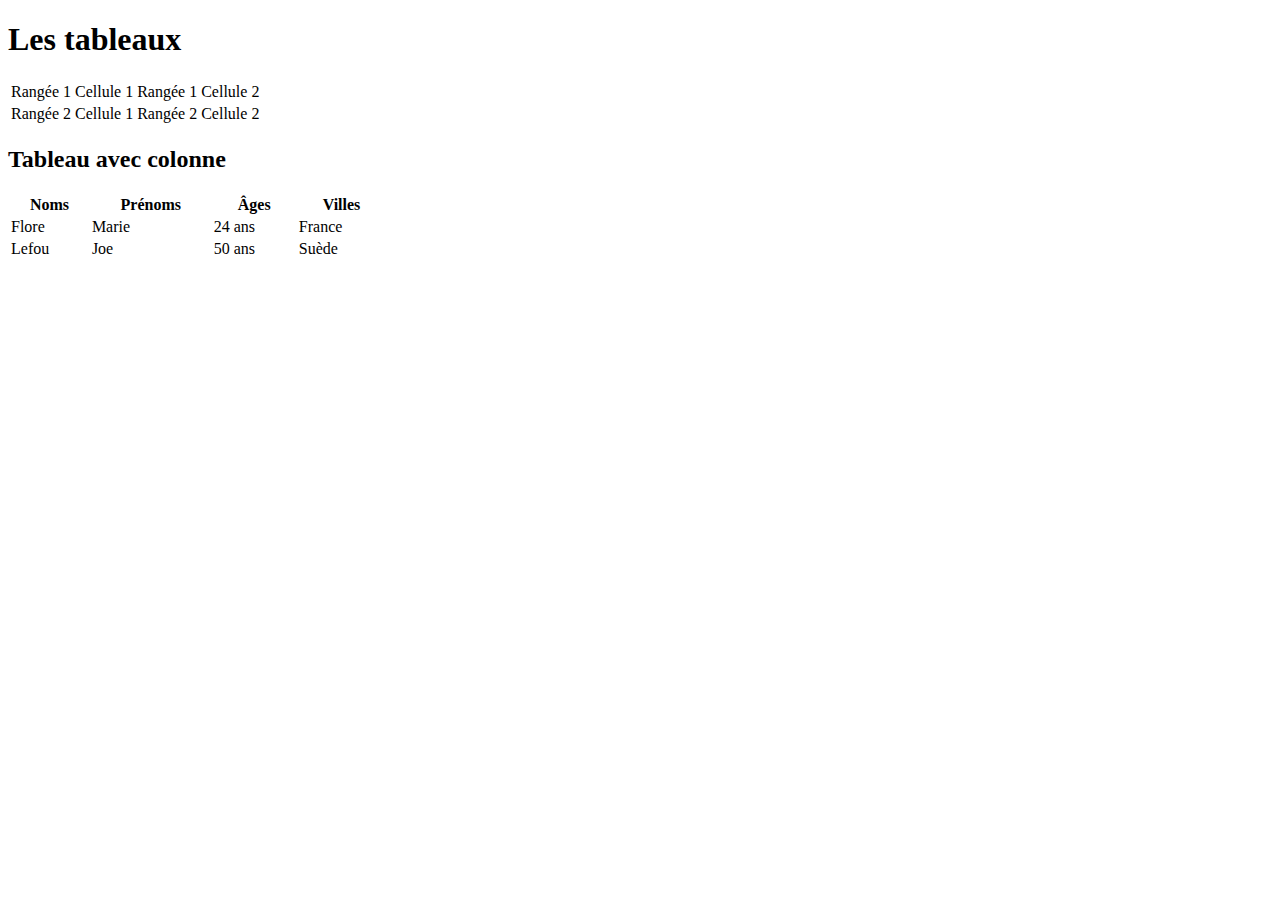
<file: index.html>
<!DOCTYPE html>
<html lang="en">
<head>
    <meta charset="UTF-8">
    <meta name="viewport" content="width=device-width, initial-scale=1.0">
    <title>Chloé</title>
</head>
<body>

    <h1>Les tableaux</h1>

    <table>
        <tr>
            <td>Rangée 1 Cellule 1</td>
            <td>Rangée 1 Cellule 2</td>
        </tr>
        <tr>
            <td>Rangée 2 Cellule 1</td>
            <td>Rangée 2 Cellule 2</td>
        </tr>
    </table>

<h2>Tableau avec colonne</h2>

</style>
    <table style="width:30%">
        <tr>
            <th>Noms</th>
            <th>Prénoms</th>
            <th>Âges</th>
            <th>Villes</th>
        </tr>
        <tr>
            <td>Flore</td>
            <td>Marie</td>
            <td>24 ans</td>
            <td>France</td>
        </tr>
        <tr>
            <td>Lefou</td>
            <td>Joe</td>
            <td>50 ans</td>
            <td>Suède</td>
        </tr>
    </table>

</body>
</html>
</file>
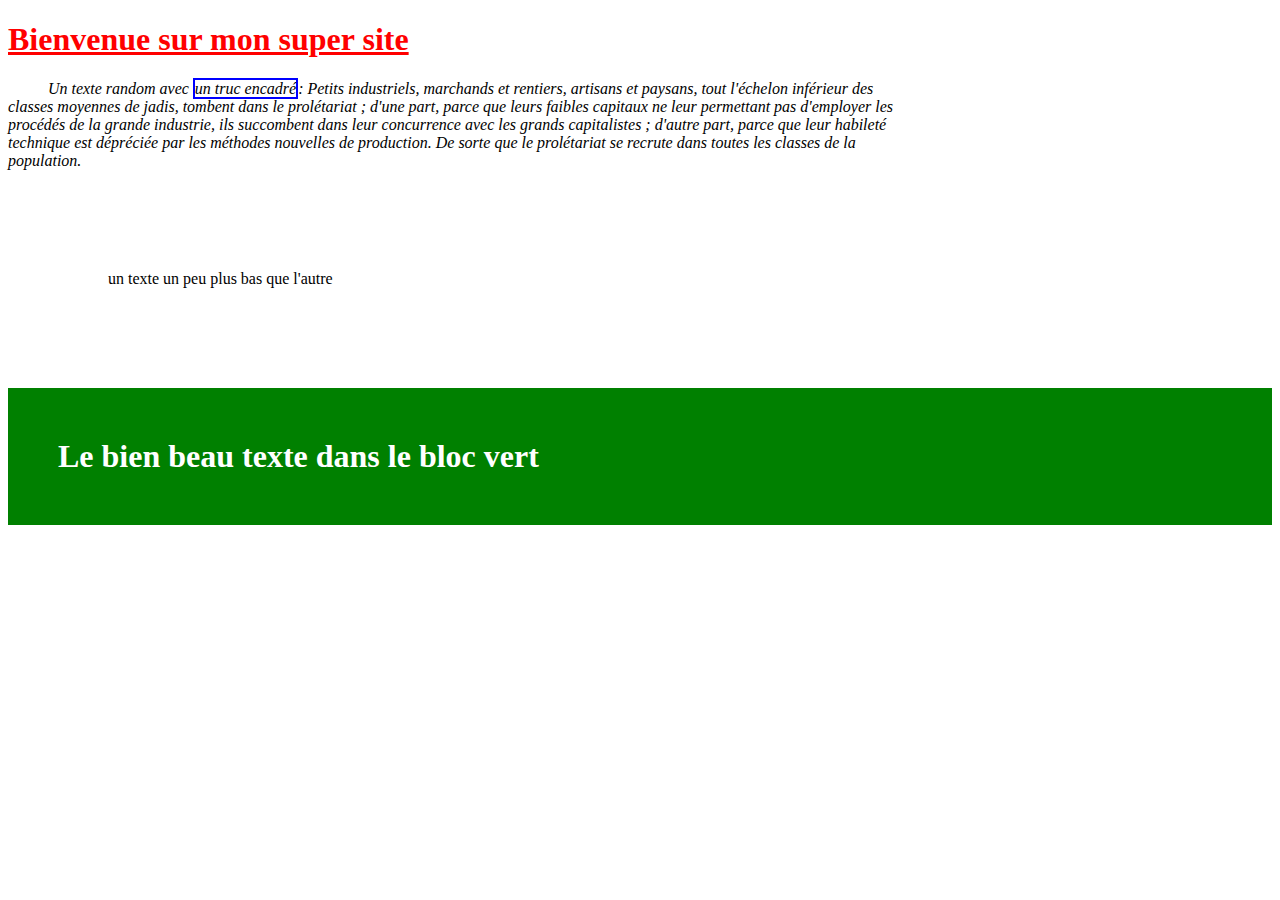
<file: exo1.html>
<!DOCTYPE html>
<html lang="fr">
<head>
    <meta charset="UTF-8">
    <meta name="viewport" content="width=device-width, initial-scale=1.0">
    <title>Exo 1</title>
    <link rel="stylesheet" href="exo1.css">
</head>

<body>
    <h1>Bienvenue sur mon super site</h1>

<p class="p1">
    Un texte random avec <span class="encadre">un truc encadré</span>: Petits industriels, marchands et rentiers, artisans et paysans, tout l'échelon inférieur des classes moyennes de jadis, tombent dans le prolétariat ;
    d'une part, parce que leurs faibles capitaux ne leur permettant pas d'employer les procédés de la grande industrie, ils succombent dans leur concurrence avec les grands capitalistes ;
    d'autre part, parce que leur habileté technique est dépréciée par les méthodes nouvelles de production. De sorte que le prolétariat se recrute dans toutes les classes de la population.
</p>

<p class="p2">un texte un peu plus bas que l'autre</p>

<p class= "p3">Le bien beau texte dans le bloc vert</p>

</body>
</html>
</file>
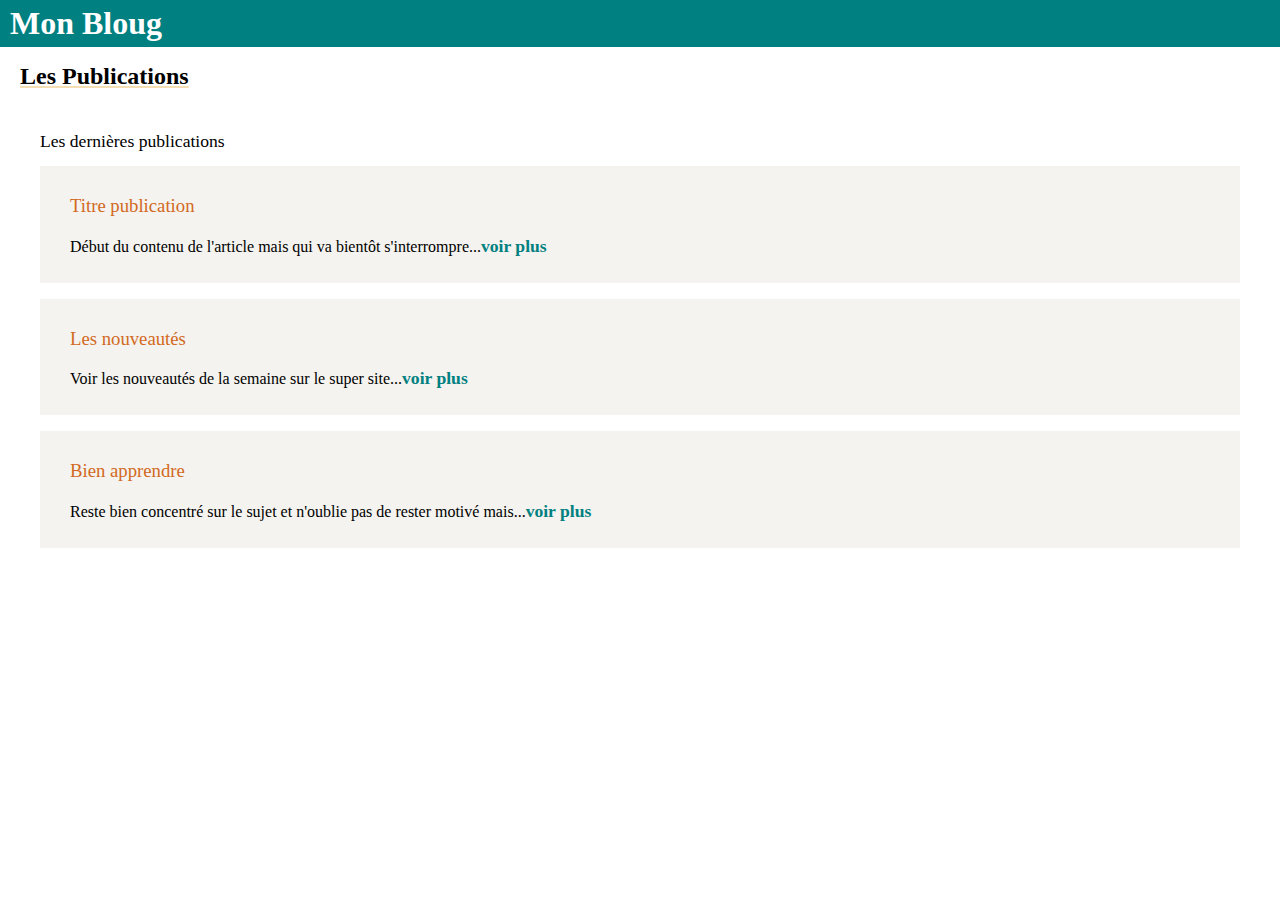
<file: exo2.html>
<!DOCTYPE html>
<html lang="fr">
<head>
    <meta charset="UTF-8">
    <meta name="viewport" content="width=device-width, initial-scale=1.0">
    <title>Document</title>
    <link rel="stylesheet" href="exo2.css">
</head>
<body>
    <header>
        Mon Bloug
    </header>

    <h1>Les Publications</h1>

    <section>
        <h2>Les dernières publications</h2>
        
        <article>
            <h3>Titre publication</h3>
            <p>Début du contenu de l'article mais qui va bientôt s'interrompre...<a href="">voir plus</a></p>
        </article>

        <article>
            <h3>Les nouveautés</h3>
            <p>Voir les nouveautés de la semaine sur le super site...<a href="">voir plus</a></p>
        </article>
        
        <article>
            <h3>Bien apprendre</h3>
            <p>Reste bien concentré sur le sujet et n'oublie pas de rester motivé mais...<a href="">voir plus</a></p>
        </article>
    </section>


</body>
</html>
</file>
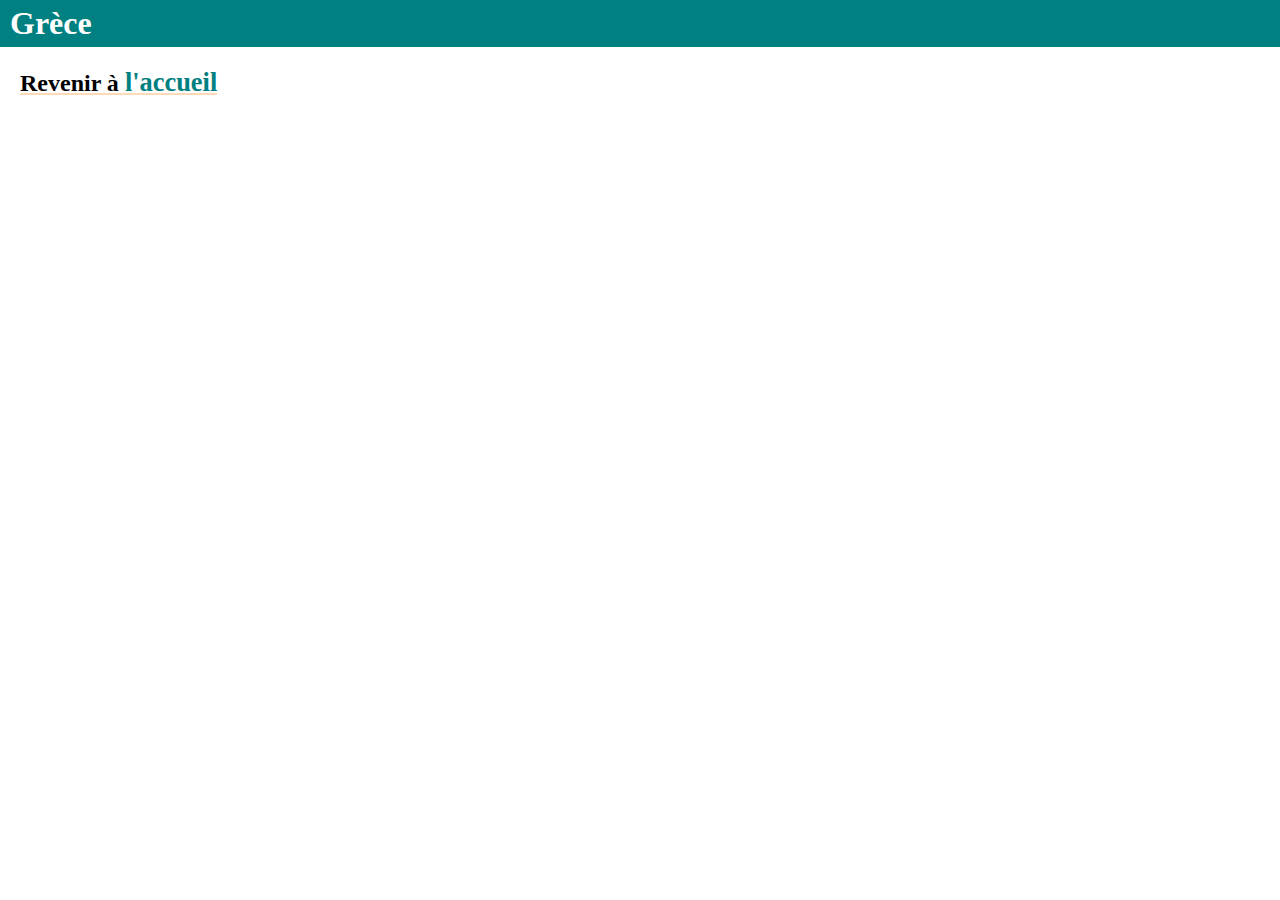
<file: grece.html>
<!DOCTYPE html>
<html lang="en">
<head>
    <meta charset="UTF-8">
    <meta name="viewport" content="width=device-width, initial-scale=1.0">
    <title>Mes voyages</title>
    <link rel="stylesheet" href="voyages.css">
</head>
<body>
    <header>
        Grèce
    </header>

    <h1>Revenir à <a href="voyages.html">l'accueil</a></h1>
    
</body>
</html>
</file>
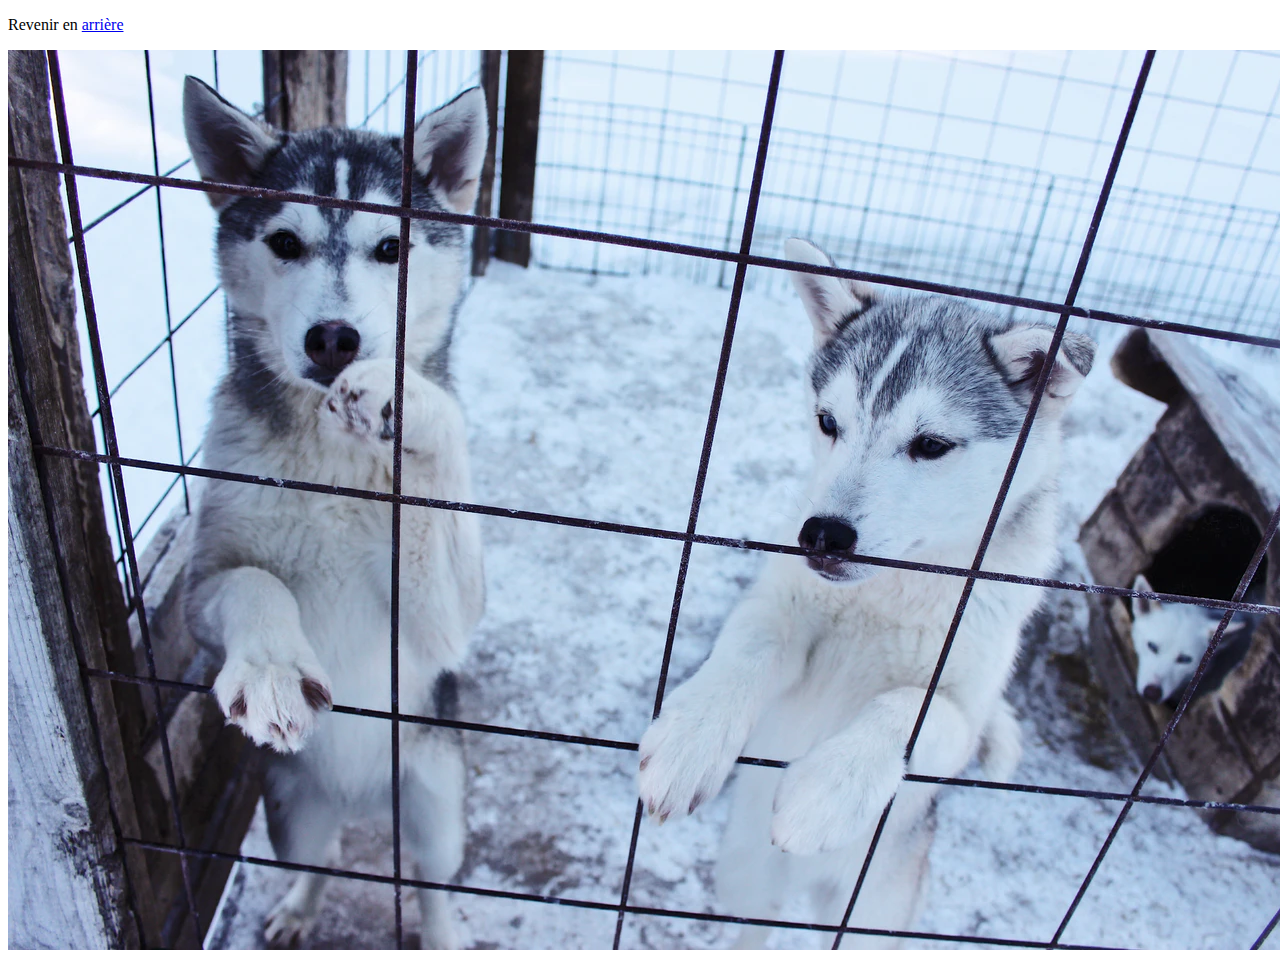
<file: husky.html>
<!DOCTYPE html>
<html lang="en">
<head>
    <meta charset="UTF-8">
    <meta name="viewport" content="width=device-width, initial-scale=1.0">
    <title>Husky</title>
</head>
<body>
    
    <p>Revenir en <a href="index2.html">arrière</a></p>

    <img src="husky.webp" alt="Husky">

</body>
</html>
</file>
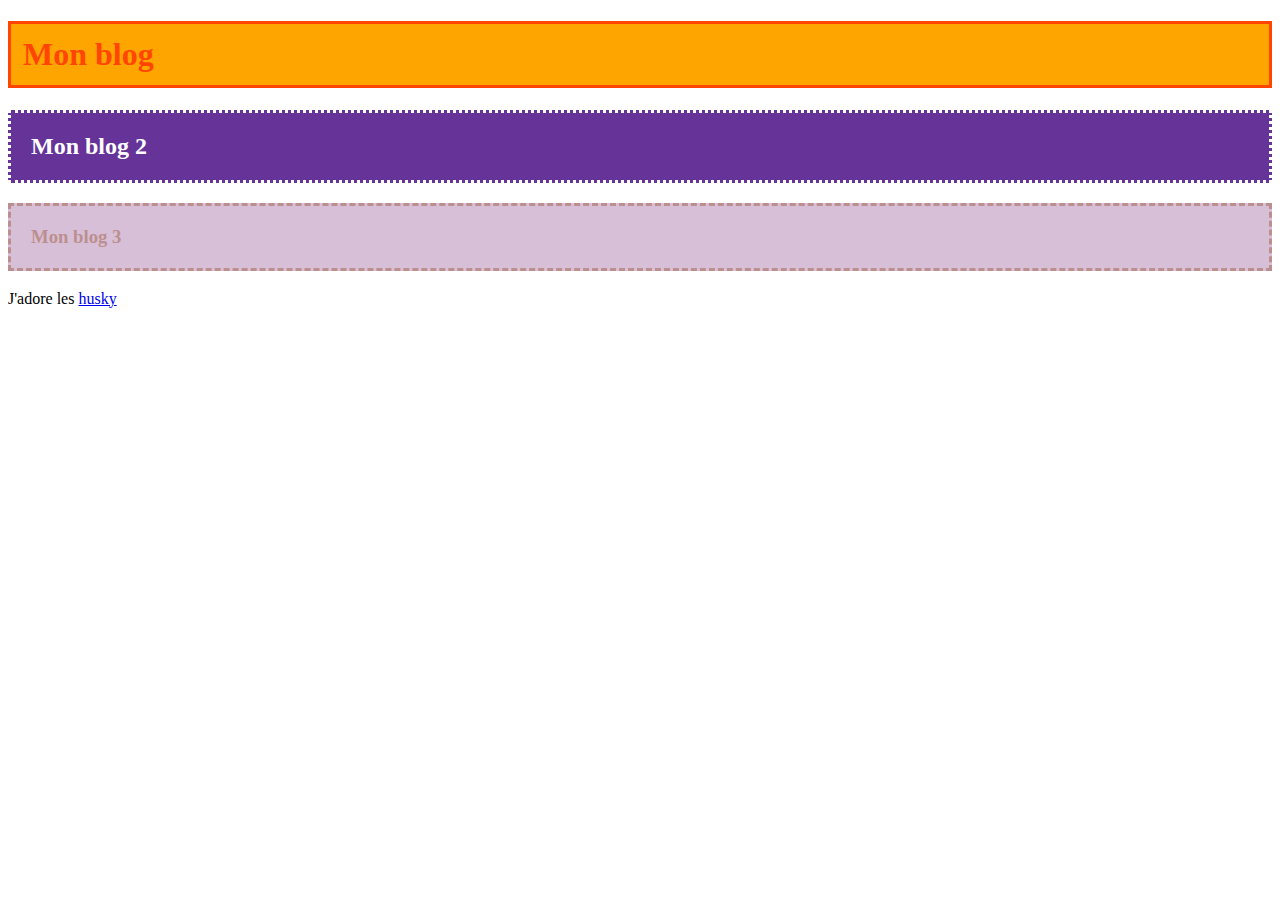
<file: index2.html>
<!DOCTYPE html>
<html lang="fr">
<head>
    <meta charset="UTF-8">
    <meta name="viewport" content="width=device-width, initial-scale=1.0">
    <title>Document</title>
    <link rel="stylesheet" href="index2.css">
</head>
<body>
    
    <h1>Mon blog</h1>

    <h2>Mon blog 2</h2>

    <h3>Mon blog 3</h3>

    <p>J'adore les <a href="husky.html">husky</a></p>



</body>
</html>
</file>
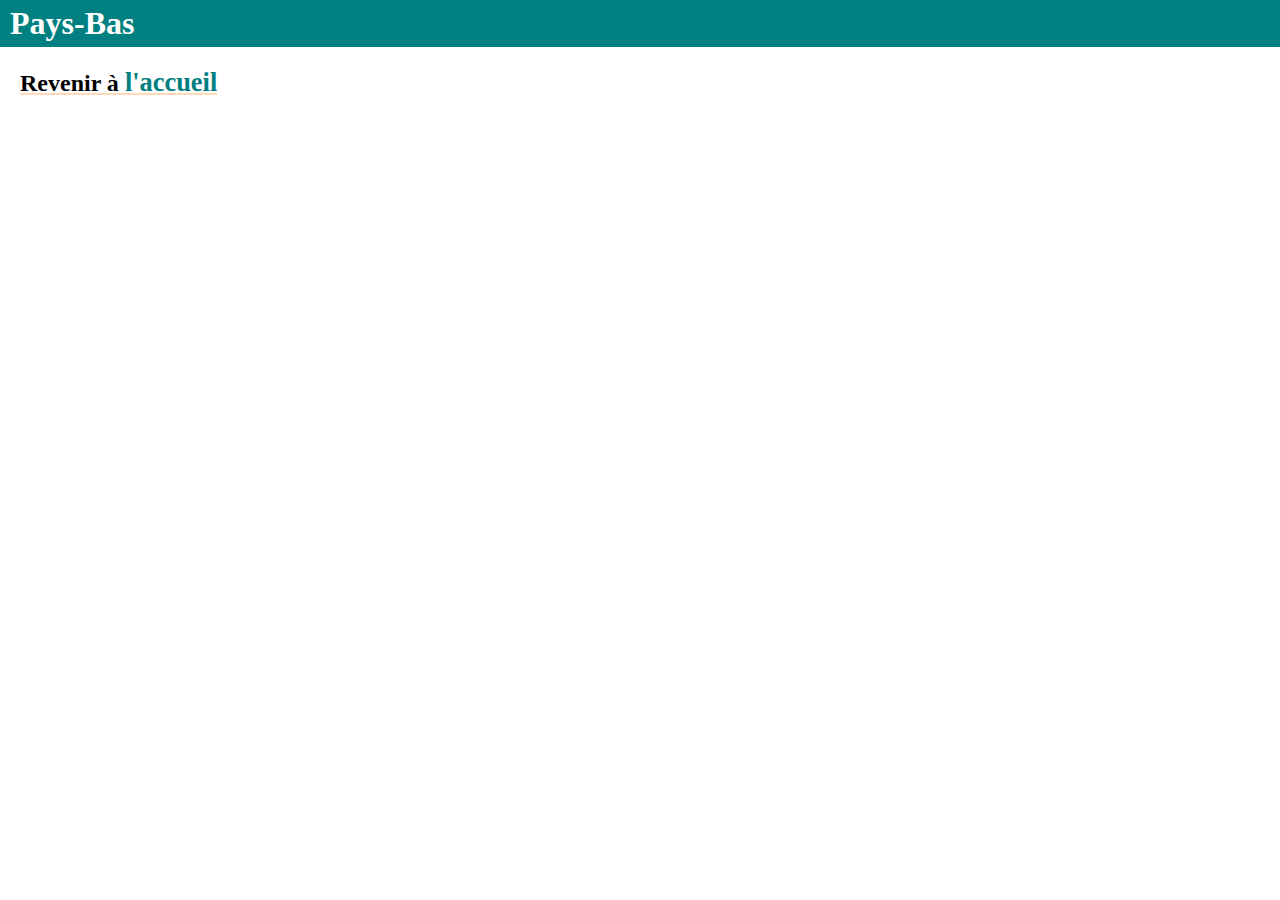
<file: paysbas.html>
<!DOCTYPE html>
<html lang="fr">
<head>
    <meta charset="UTF-8">
    <meta name="viewport" content="width=device-width, initial-scale=1.0">
    <title>Mes voyages</title>
    <link rel="stylesheet" href="voyages.css">
</head>
<body>
    <header>
        Pays-Bas
    </header>

    <h1>Revenir à <a href="voyages.html">l'accueil</a></h1>

    
</body>
</html>
</file>
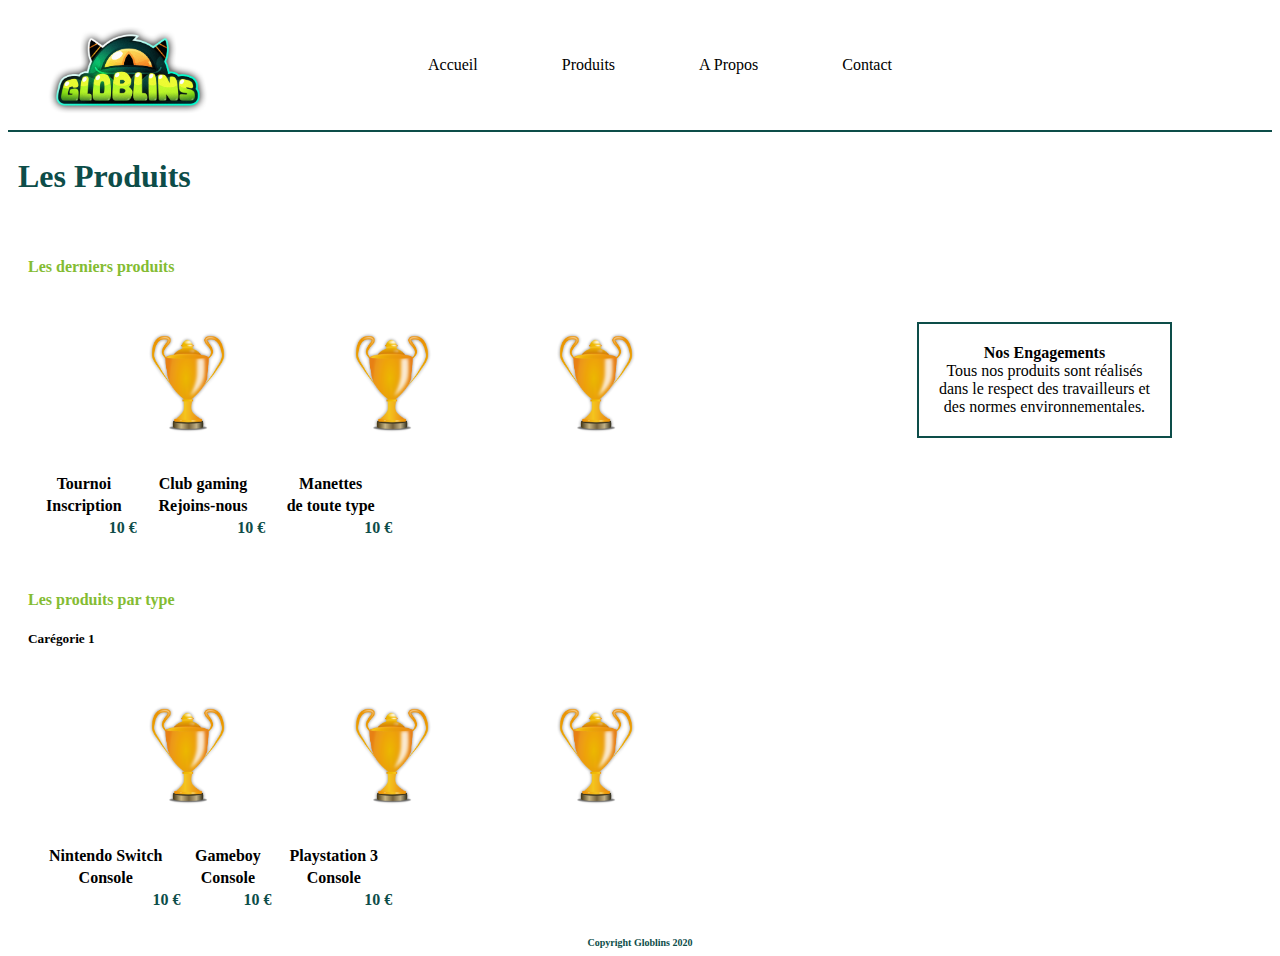
<file: produits.html>
<!DOCTYPE html>
<html lang="fr">
<head>
    <meta charset="UTF-8">
    <meta name="viewport" content="width=device-width, initial-scale=1.0">
    <title>Globlins</title>
    <link rel="stylesheet" href="produits.css">
</head>
<body>
    <header>
        <img class="logo" src="Logo.png" alt="logo">

        <nav>
            <ul style="text-align: center;">
                <li class="accueil">Accueil</li>
                <li class="accueil">Produits</li>
                <li class="accueil">A Propos</li>
                <li class="accueil">Contact</li>
            </ul>
        </nav>
            
    </header>

    <hr class="ligne">

    <h1>Les Produits</h1>

    <aside>        
        <p> 
            <strong>Nos Engagements</strong> <br>
            Tous nos produits sont réalisés <br> dans le respect
            des travailleurs et <br> des normes environnementales.
        </p>   
    </aside>
        

    <div>
        <h4>Les derniers produits</h4>

        <div>
            <img class="images" src="tournoi.png" alt="tournoi">
            <img class="images" src="tournoi.png" alt="club">
            <img class="images" src="tournoi.png" alt="manette">
        </div>
        
        <table class="t">
            <tr>
                <th>Tournoi</th>
                <th>Club gaming</th>
                <th>Manettes</th>
            </tr>
            <tr>
                <th>Inscription</th>
                <th>Rejoins-nous</th>
                <th>de toute type</th>
            </tr>
            <tr class="droite">
                <th>10 &euro;</th>
                <th>10 &euro;</th>
                <th>10 &euro;</th>
            </tr>   
            
        </table>
    </div>

    <div>
        <h4>Les produits par type</h4>
        <h5>Carégorie 1</h5>

        <div>
            <img class="images" src="tournoi.png" alt="tournoi">
            <img class="images" src="tournoi.png" alt="club">
            <img class="images" src="tournoi.png" alt="manette">
        </div>

        <table class="t">
            <tr>
                <th>Nintendo Switch</th>
                <th>Gameboy</th>
                <th>Playstation 3</th>
            </tr>
            <tr>
                <th>Console</th>
                <th>Console</th>
                <th>Console</th>
            </tr>
            <tr class="droite">
                <th>10 &euro;</th>
                <th>10 &euro;</th>
                <th>10 &euro;</th>
            </tr>   
            
        </table>
     
    </div>

    <footer>Copyright Globlins 2020</footer>
    
</body>
</html>
</file>
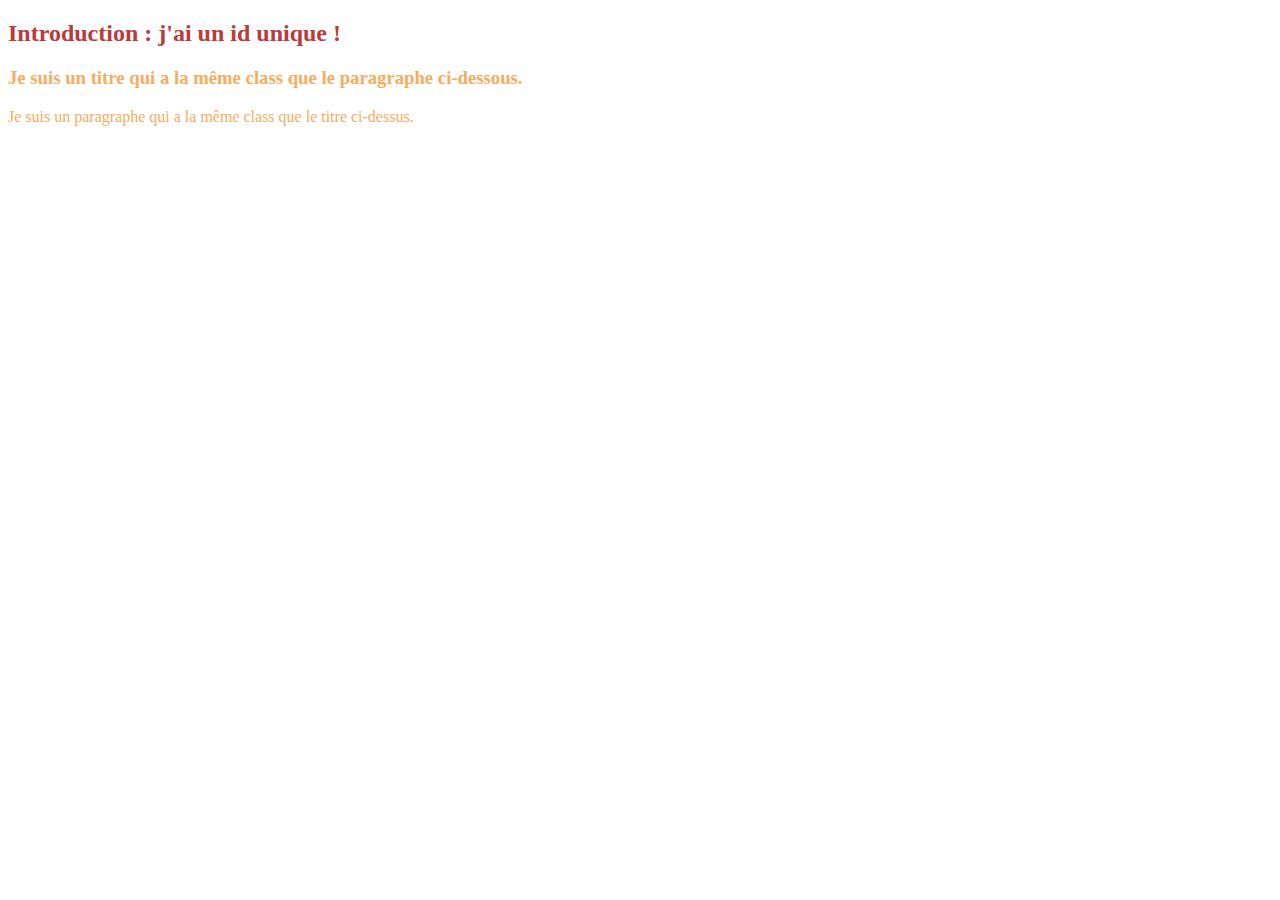
<file: selecteur.html>
<!DOCTYPE html>
<html lang="fr">
<head>
    <meta charset="UTF-8">
    <meta name="viewport" content="width=device-width, initial-scale=1.0">
    <title>Exo sélecteurs</title>
    <link rel="stylesheet" href="selecteur.css">
</head>
<body>

    <h2 id="unique">Introduction : j'ai un id unique !</h2>

    <h3 class="meme">Je suis un titre qui a la même class que le paragraphe ci-dessous.</h3>

    <p class="meme">Je suis un paragraphe qui a la même class que le titre ci-dessus.</p>
    
</body>
</html>
</file>
<file: exo1.css>
h1 { 
    color: red;
    text-decoration: underline;
}

.p1 { 
    font-style: italic;
    width: 900px;
    text-indent: 40px;
}

.encadre {
    border: 2px solid blue;
}

.p2 { 
    margin: 100px;
}

.p3 { 
    background-color: green;
    color: white;
    padding: 50px;
    font-size: 2em;
    font-weight: bold;
}
</file>
<file: exo2.css>
body {
    padding: 0;
    margin: 0;
}

header {
    background-color: teal;
    font-size: 2em;
    font-weight: bolder;
    padding: 5px 10px;
    color: white;
}

h1 {
    font-size: 1.5em;
    margin-left: 20px;
    text-decoration: underline;
    text-decoration-color: wheat;
}

h2 {
    font-size: 1.1em;
    font-weight: normal;
}

section {
    padding: 10px 40px;
}

article {
    padding: 10px 30px;
    background-color: #F4F3EF;
    margin-bottom: 16px;
}

h3 {
    font-weight: normal;
    color: chocolate;
}

a {
    text-decoration: none;
    color: teal;
    font-size: 1.1em;
    font-weight: bold;
}
</file>
<file: voyages.css>
body {
    padding: 0;
    margin: 0;
    font-family: Georgia, 'Times New Roman', Times, serif;
}

header {
    background-color: teal;
    color: white;
    font-size: 2em;
    font-weight: bolder;
    padding: 5px 10px;
}

h1 {
    font-size: 1.5em;
    margin: 20px;
    text-decoration: underline peachpuff;
}

h2 {
    font-size: 1.1em;
    font-weight: normal;
    padding: 10px;
}

section {
    padding: 10px 50px;
}

article {
    border-style: solid;
    border-width: 1px;
    padding: 10px 50px;
    margin: 10px;
}

h3 {
    color: teal;
}

a {
    text-decoration: none;
    color: teal;
    font-size: 1.1em;
    font-weight: bold;
}

img {
    width: 50em;
}
</file>
<file: index2.css>
h1 {
    background-color: orange;
    color: orangered;
    font-size: 32px;
    padding: 12px;
    border-style: solid; 
}

h2 {
    background-color: rebeccapurple;
    color: white;
    border-style: dotted;
    padding: 20px;
}

h3 {
    background-color: thistle;
    color: rosybrown;
    border-style: dashed;
    padding: 20px;
}

img {
    width: 20%;
}
</file>
<file: produits.css>
body {
    font-family: Verdana;
}

li {
    display: inline-block;
    margin: 40px;
}

.logo {
    width: 10em;
    position: absolute;
    margin: 10px 40px;
}

.ligne {
    border: 1px solid #0D4D49;
}

h1 {
    padding: 5px 10px;
    color: #0D4D49;
}

h4 {
    color: #84BC32;
}

p {
    border: #0D4D49 solid 2px;
    padding: 20px;
    margin: 100px;
    position: absolute;
    text-align: center;
}

div { 
    padding: 15px 20px;
}

.images {
    width: 5em;
    margin: 20px;
    margin-left: 100px;
}

aside {
    display: flex;
    flex-direction: row-reverse;
}

table.t {
    width: 30%;
}

.droite {
    text-align: right;
    color: #0D4D49;
}

footer {
    text-align: center;
    font-size: 10px;
    font-weight: bold;
    margin-top: 10px;
    color: #0D4D49;
}
</file>
<file: selecteur.css>
#unique {
    color: #b83c3a;
}

.meme {
    color: #f7ac5f;
}

p {
    font-family: Verdana;
}
</file>
